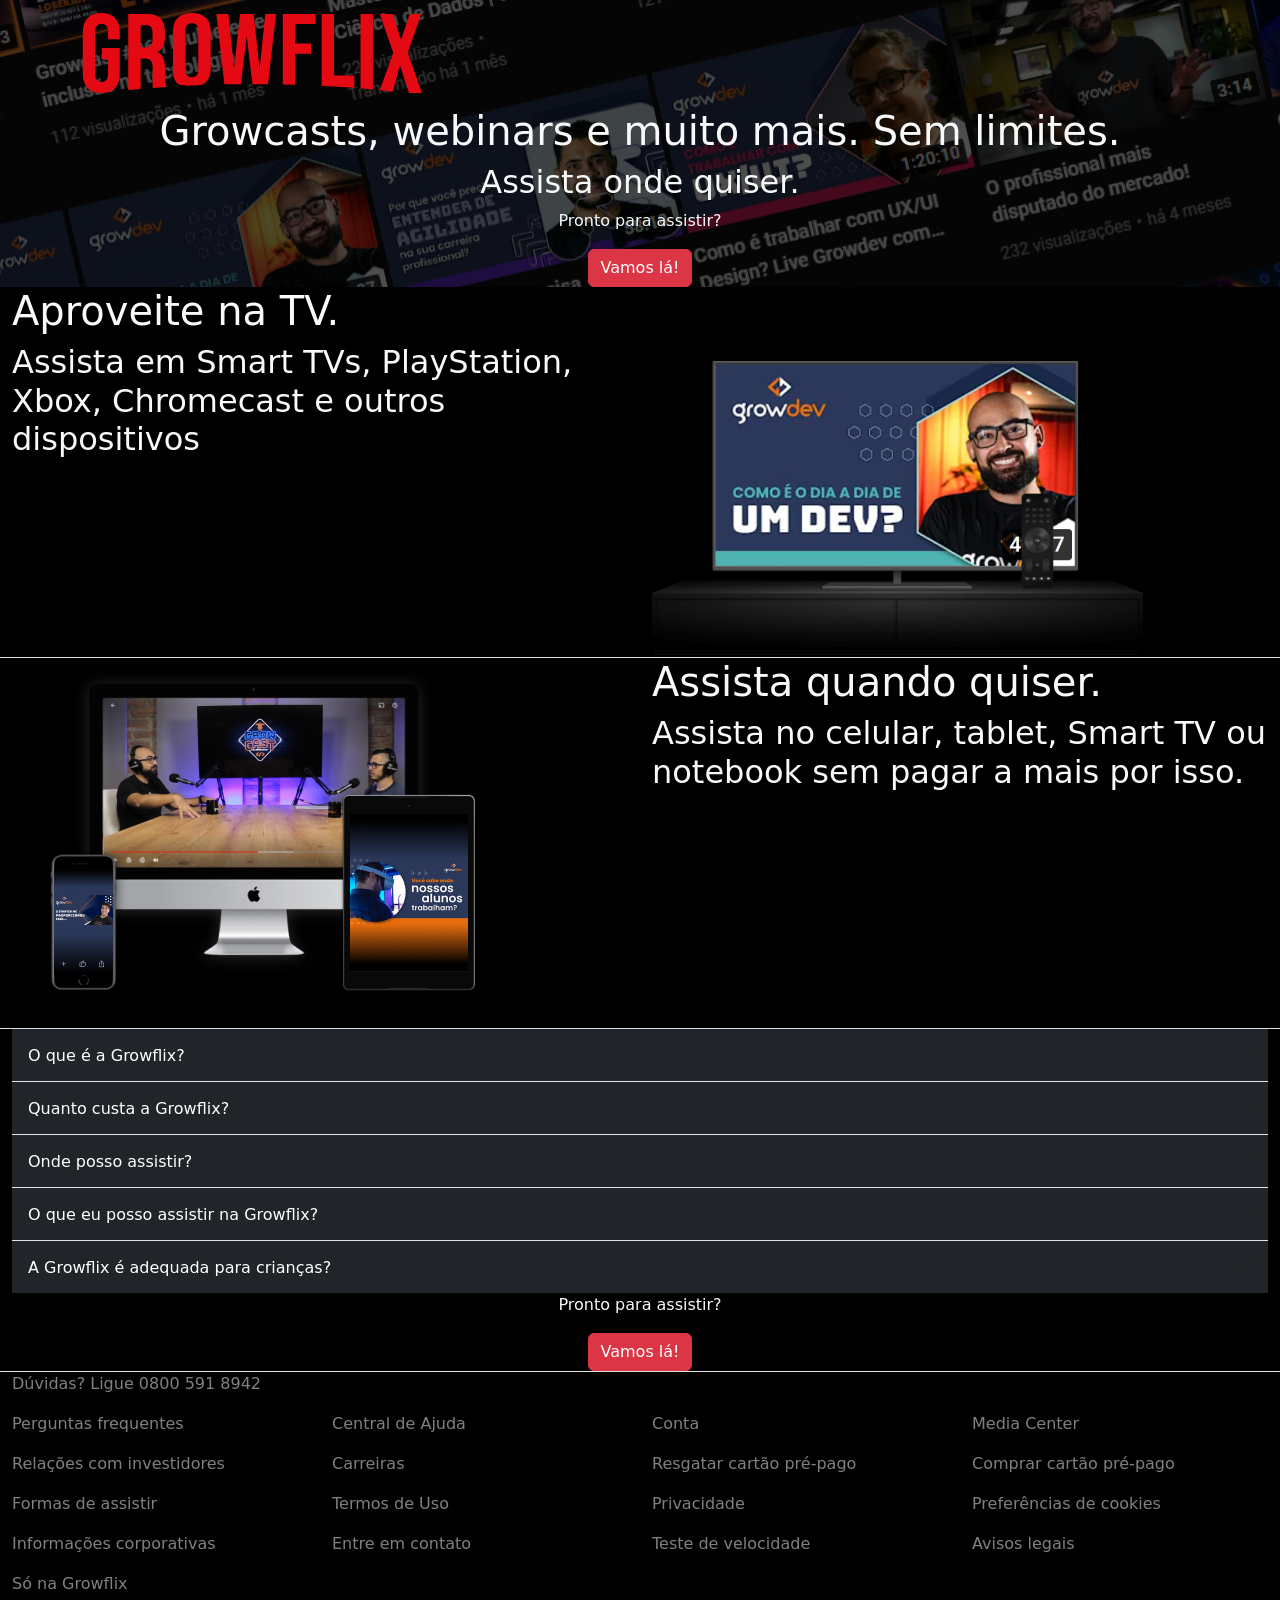
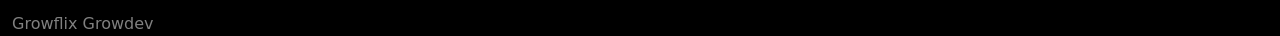
<file: index.html>
<!DOCTYPE html>
<html lang="en">

<head>
    <meta charset="UTF-8">
    <meta name="viewport" content="width=device-width, initial-scale=1.0">
    <title>Growflix - Todos os vídeos da Growdev em um só lugar.</title>

    <link rel="stylesheet" href="/css/reset.css">
    <link rel="stylesheet" href="/assets/libs/bootstrap-5.3.8-dist/css/bootstrap.css">
    <link rel="stylesheet" href="/css/landing-page.css">
</head>

<body>

    <div class="cta-container container-fluid text-center"> <!--CTA Container-->
        <nav class="navbar">
            <div class="container">
                <a class="navbar-brand" href="#">
                    <img src="/assets/imgs/logo-growflix.svg" alt="Growflix">
                </a>
            </div>
        </nav>

        <div class="row">
            <div class="col">
                <h1 class="main-title text-light">Growcasts, webinars e muito mais. Sem limites.</h1>
            </div>
        </div>

        <div class="row">
            <div class="col">
                <h2 class="subtitle text-light">Assista onde quiser.</h2>
            </div>
        </div>

        <div class="row">
            <div class="col">
                <p class="cta-text text-light">Pronto para assistir?</p>
            </div>
        </div>

        <div class="row">
            <div class="col">
                <a class="cta-buttom btn btn-danger" href="home.html">Vamos lá!</a>
            </div>
        </div>

    </div>

    <div class="container-fluid border-bottom"> <!--TV Container-->
        <div class="row">
            <div class="col-6 text-light">
                <h1>Aproveite na TV.</h1>
                <h2>Assista em Smart TVs, PlayStation, Xbox, Chromecast e outros dispositivos</h2>
            </div>
            <div class="col-6">
                <img src="/assets/imgs/tela-tv-dia-dev.png" alt="TV com banner de vídeo da Growflix">
            </div>
        </div>
    </div>

    <div class="container-fluid border-bottom"> <!--Devices Container-->
        <div class="row">
            <div class="col-6">
                <img src="/assets/imgs/devices.png" alt="Computador, tablet e celular tocando vídeos da growdev">
            </div>
            <div class="col-6 text-light">
                <h1>Assista quando quiser.</h1>
                <h2>Assista no celular, tablet, Smart TV ou notebook sem pagar a mais por isso.</h2>
            </div>
        </div>
    </div>

    <div class="container-fluid border-bottom"> <!--FAQ Container-->
        <div class="row">
            <div class="col">
                <div class="accordion accordion-flush" id="accordionFlushExample">
                    <div class="accordion-item">
                        <h2 class="accordion-header">
                            <button class="accordion-button collapsed text-bg-dark p-3" type="button" data-bs-toggle="collapse"
                                data-bs-target="#flush-collapseOne" aria-expanded="false"
                                aria-controls="flush-collapseOne">
                                O que é a Growflix?
                            </button>
                        </h2>
                        <div id="flush-collapseOne" class="accordion-collapse collapse"
                            data-bs-parent="#accordionFlushExample">
                            <div class="accordion-body">Lorem ipsum dolor sit amet consectetur adipisicing elit.
                                Explicabo hic eius architecto. Rem dolores suscipit beatae atque amet tempora facilis
                                iste aspernatur dolorem cumque aliquid, maxime eveniet inventore ipsum excepturi.</div>
                        </div>
                    </div>
                    <div class="accordion-item">
                        <h2 class="accordion-header">
                            <button class="accordion-button collapsed text-bg-dark p-3" type="button" data-bs-toggle="collapse"
                                data-bs-target="#flush-collapseTwo" aria-expanded="false"
                                aria-controls="flush-collapseTwo">
                                Quanto custa a Growflix?
                            </button>
                        </h2>
                        <div id="flush-collapseTwo" class="accordion-collapse collapse text-bg-dark p-3"
                            data-bs-parent="#accordionFlushExample">
                            <div class="accordion-body">Lorem ipsum dolor sit amet consectetur adipisicing elit. Vero
                                est, repellendus impedit aut quae libero praesentium soluta doloremque eum fugit velit
                                nam! Nobis nam eos aspernatur accusamus aliquam doloribus vitae.</div>
                        </div>
                    </div>
                    <div class="accordion-item">
                        <h2 class="accordion-header">
                            <button class="accordion-button collapsed text-bg-dark p-3" type="button" data-bs-toggle="collapse"
                                data-bs-target="#flush-collapseThree" aria-expanded="false"
                                aria-controls="flush-collapseThree">
                                Onde posso assistir?
                            </button>
                        </h2>
                        <div id="flush-collapseThree" class="accordion-collapse collapse"
                            data-bs-parent="#accordionFlushExample">
                            <div class="accordion-body">Lorem ipsum dolor sit amet, consectetur adipisicing elit.
                                Dolorum veritatis sequi perferendis, doloremque illo, esse tenetur perspiciatis laborum
                                ratione dicta soluta nisi quam quo eum a eos sapiente alias id?</div>
                        </div>
                    </div>
                    <div class="accordion-item">
                        <h2 class="accordion-header">
                            <button class="accordion-button collapsed text-bg-dark p-3" type="button" data-bs-toggle="collapse"
                                data-bs-target="#flush-collapseFour" aria-expanded="false"
                                aria-controls="flush-collapseFour">
                                O que eu posso assistir na Growflix?
                            </button>
                        </h2>
                        <div id="flush-collapseFour" class="accordion-collapse collapse"
                            data-bs-parent="#accordionFlushExample">
                            <div class="accordion-body">Lorem ipsum dolor sit amet, consectetur adipisicing elit.
                                Dolorum veritatis sequi perferendis, doloremque illo, esse tenetur perspiciatis laborum
                                ratione dicta soluta nisi quam quo eum a eos sapiente alias id?</div>
                        </div>
                    </div>
                    <div class="accordion-item">
                        <h2 class="accordion-header">
                            <button class="accordion-button collapsed text-bg-dark p-3" type="button" data-bs-toggle="collapse"
                                data-bs-target="#flush-collapseFive" aria-expanded="false"
                                aria-controls="flush-collapseFive">
                                A Growflix é adequada para crianças?
                            </button>
                        </h2>
                        <div id="flush-collapseFive" class="accordion-collapse collapse text-bg-dark p-3"
                            data-bs-parent="#accordionFlushExample">
                            <div class="accordion-body">Lorem ipsum dolor sit amet, consectetur adipisicing elit.
                                Dolorum veritatis sequi perferendis, doloremque illo, esse tenetur perspiciatis laborum
                                ratione dicta soluta nisi quam quo eum a eos sapiente alias id?</div>
                        </div>
                    </div>

                </div>
                <div class="container text-center">
                    <div class="row">
                        <div class="col">
                            <p class="text-light">Pronto para assistir?</p>
                            <a class="cta-buttom btn btn-danger" href="home.html">Vamos lá!</a>
                        </div>
                    </div>
                </div>
            </div>
        </div>
    </div>

    <div class="container-fluid text-white-50"> <!--Footer Container-->
        <div class="row">
            <div class="col">
                <p>Dúvidas? Ligue 0800 591 8942</p>
            </div>
        </div>

        <div class="row"> <!--Links-->
            <div class="col-3">
                <p>Perguntas frequentes</p>
                <p>Relações com investidores</p>
                <p>Formas de assistir</p>
                <p>Informações corporativas</p>
                <p>Só na Growflix</p>
            </div>
            <div class="col-3">
                <p>Central de Ajuda</p>
                <p>Carreiras</p>
                <p>Termos de Uso</p>
                <p>Entre em contato</p>
            </div>
            <div class="col-3">
                <p>Conta</p>
                <p>Resgatar cartão pré-pago</p>
                <p>Privacidade</p>
                <p>Teste de velocidade</p>
            </div>
            <div class="col-3">
                <p>Media Center</p>
                <p>Comprar cartão pré-pago</p>
                <p>Preferências de cookies</p>
                <p>Avisos legais</p>
            </div>
        </div>

        <div class="row">
            <div class="col">
                Growflix Growdev
            </div>
        </div>
    </div>


    <script src="/assets/libs/bootstrap-5.3.8-dist/js/bootstrap.bundle.js"></script>
</body>

</html>
</file>
<file: css/landing-page.css>
body {
    background-color: black;
}
.cta-container {
    background-image: url(/assets/imgs/banner-initial.png);
}
</file>
